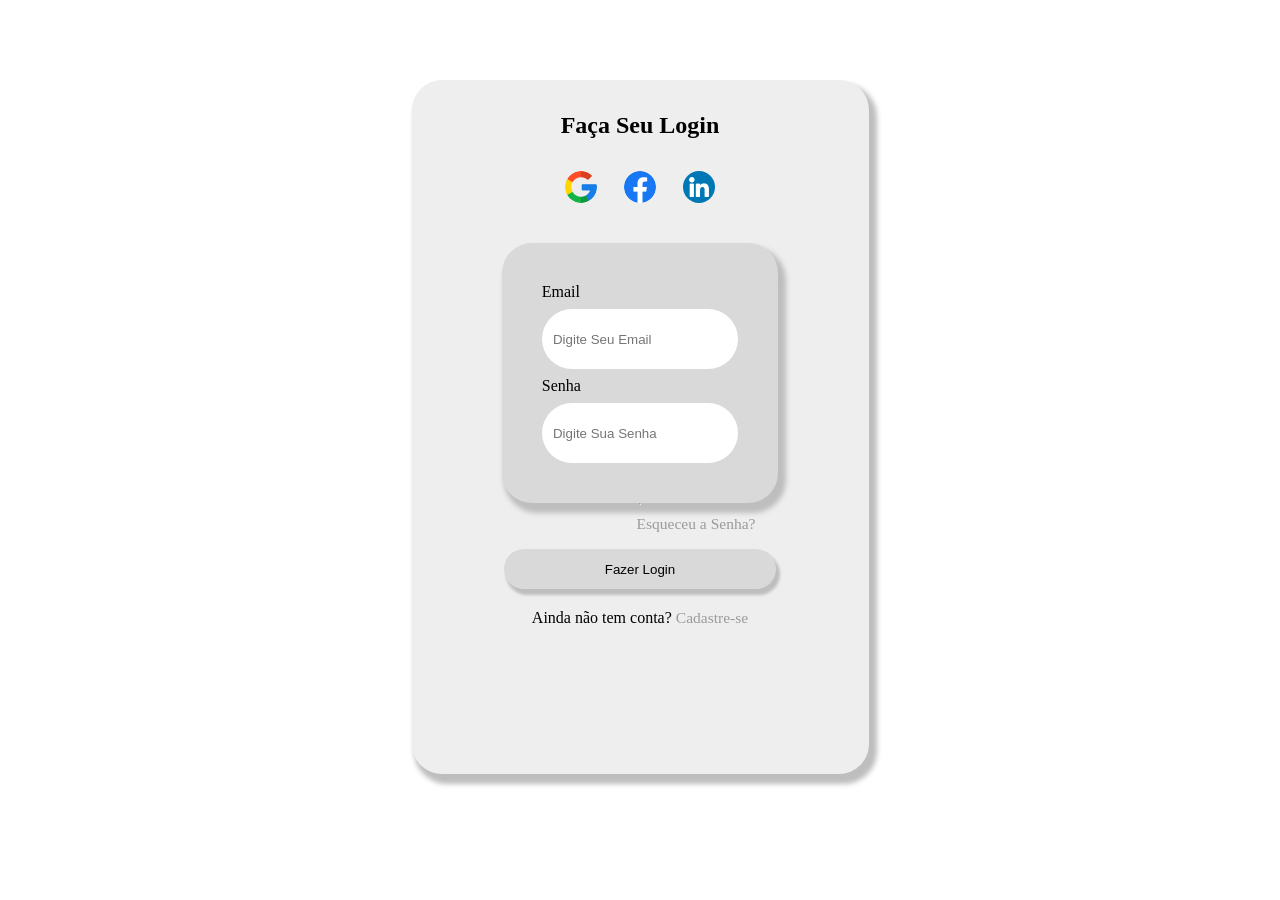
<file: index.html>
<!DOCTYPE html>
<html lang="pt-br">
<head>
    <meta charset="UTF-8">
    <meta name="viewport" content="width=device-width, initial-scale=1.0">
    <title>Document</title>
    <link rel="stylesheet" href="css/style.css">
    <link rel="stylesheet" href="css/media.css">
</head>

<body>
    <div class="container">
        <header class="header">
            <h2>Faça Seu Login</h2>
            <nav class="social-media">
                <img title="Google" class="icons" src="img/google.png" alt="google">
                <img title="Facebook" class="icons" src="img/facebook.png" alt="facebook">
                <img title="Linkedin" class="icons" src="img/lindekin.png" alt="linkedin">
            </nav>
        </header>
        <div class="inputs">
        <label class="label">Email</label> <input class="input" type="email" required placeholder="Digite Seu Email">
        <label class="label">Senha</label> <input id="senha" class="input" type="password" required placeholder="Digite Sua Senha">
        </div>

        <hr>
        <span class="span"><a class="font-size" href="google.com">Esqueceu a Senha?</a></span>

        <button class="button" type="button" onclick="logar()">Fazer Login</button>
        <span class="span_novo_cadastro">
            <label>Ainda não tem conta?
                <a class="font-size" href="cadastro.html">Cadastre-se</a>
            </label>
            
        </span>
    </div>

<script src="script/script.js"></script>
</body>
</html>
</file>
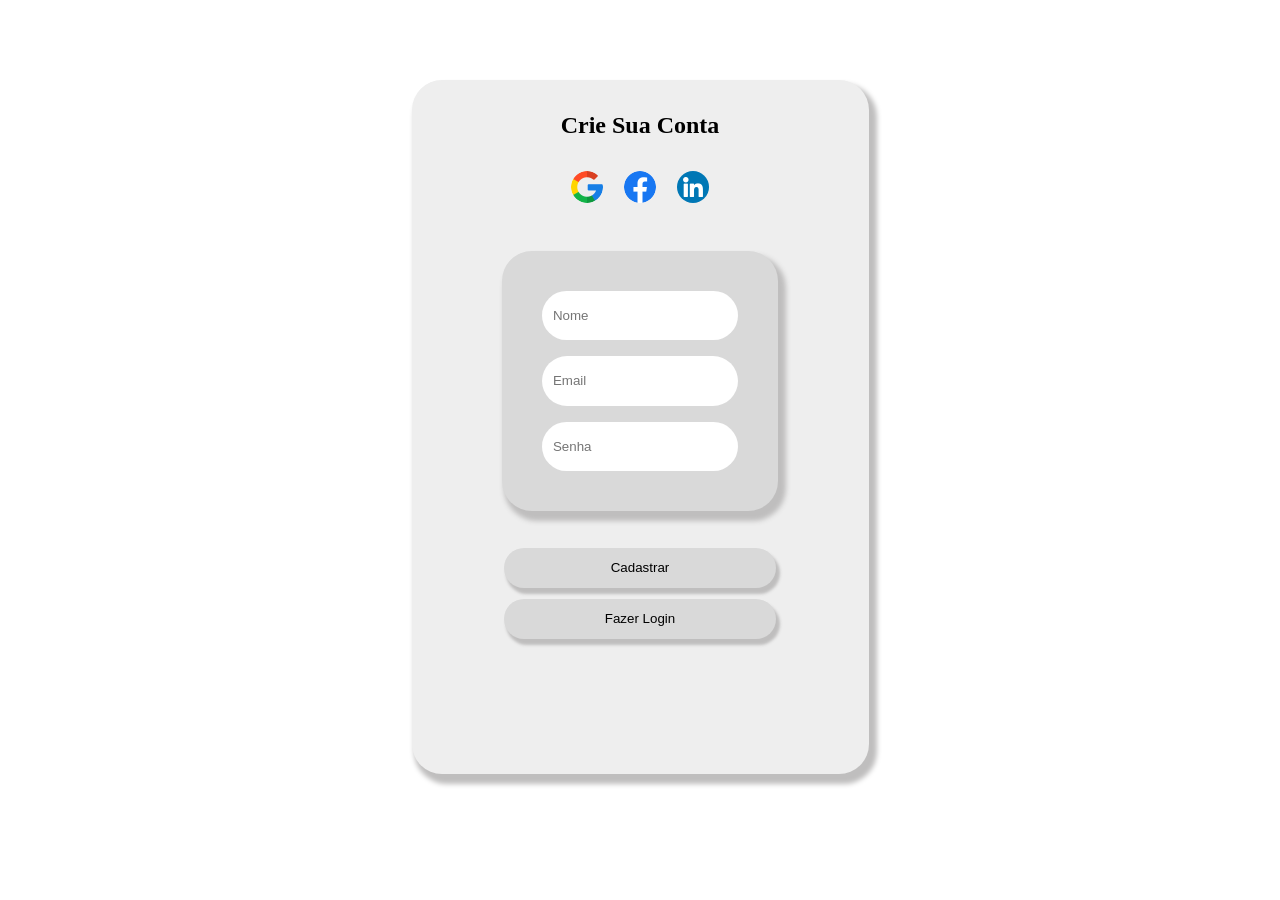
<file: cadastro.html>
<!DOCTYPE html>
<html lang="pt">
<head>
    <meta charset="UTF-8">
    <meta name="viewport" content="width=device-width, initial-scale=1.0">
    <title>Document</title>
    <link rel="stylesheet" href="css/cadastro.css">
</head>
<body>
    <div class="container">
        <h2>Crie Sua Conta</h2>
        <nav class="social-media">
            <img title="Google" class="icons" src="img/google.png" alt="google">
            <img title="Facebook" class="icons" src="img/facebook.png" alt="facebook">
            <img title="Linkedin" class="icons" src="img/lindekin.png" alt="linkedin">
        </nav>

        <div class="caixa-inputs">
            <input class="inputs" type="text" required placeholder="Nome">
            <input class="inputs" type="email" required placeholder="Email">
            <input class="inputs" type="password" required placeholder="Senha">

        </div>

        <span class="buttons">
            <button id="button_cadastrar" class="button" type="submit">Cadastrar</button>
            <a href="index.html"><button class="button" type="submit">Fazer Login</button></a>
        </span>
    </div>
</body>
</html>
</file>
<file: css/style.css>
* {
    margin: 0;
    padding: 0;
}

body {
    font-family: cursive;
    display: flex;
    flex-direction: column;
    justify-content: center;
    align-items: center;
    padding: 5rem;
}

.social-media {
    margin-top: 2rem;
    text-align: center;
    display: flex;
    flex-direction: row;
    justify-content: space-around;
    width: 11rem;
}

.social-media .icons {
    width: 2rem;
    border-radius: 50%;
    cursor: pointer;
}

.social-media .icons:hover {
    box-shadow: 5px 7px 5px 3px #bfbebe;
    transition: 1s;
}

.container {
    width: 393px;
    height: 70vh;
    padding: 2rem;
    display: flex;
    flex-direction: column;
    align-items: center;
    background-color: #FFFFFF;
    border-radius: 30px;
    background-color: #eeeeee;
    box-shadow: 5px 7px 5px 3px #bfbebe;
}

.container .header h2 {
    text-align: center;
}

.input {
    max-width: 100%;
    height: 3rem;
    padding: 0.7rem;
    border-radius: 30px;
    border: none;
    background-color: #FFFFFF;
}

.label {
    margin-right: 57%;
}

.font-size {
    font-size: 15.5px;
    text-decoration: none;
    opacity: 70%;
    color: #7a7777;
}

.font-size:hover {
    color: rgb(0, 0, 0);
}

.span {
    width: 100%;
    display: flex;
    justify-content: center;
    margin-top: 10px;
}

.span a {
    margin-left: 7rem;
}

.button {
    width: 17rem;
    height: 2.5rem;
    padding: 0.5rem;
    border-radius: 30px;
    border: none;
    background-color: #D9D9D9;
    margin-top: 1rem;
    box-shadow: 3px 5px 3px 1px #bfbebe;
    cursor: pointer;
}

.button:hover {
    transition: 1s;
    box-shadow: 5px 7px 5px 3px #7a7777;
}

.span_novo_cadastro {
    width: 100%;
    display: flex;
    justify-content: center;
    margin-top: 20px;
}

.span_novo_cadastro a {
    text-decoration: none;
    opacity: 70%;
}

.inputs {
    display: flex;
    flex-direction: column;
    margin-top: 2.5rem;
    height: 20vh;
    width: 50%;
    padding: 2.5rem;
    gap: 0.5em;
    background-color: #D9D9D9;
    border-radius: 30px;
    box-shadow: 5px 7px 5px 3px #bfbebe;
}
</file>
<file: css/media.css>
/* Media Queries para responsividade */

@media (max-width: 1024px) {
    body {
        padding: 3rem 1rem;
    }

    .container {
        width: 85%;
        height: auto;
        padding: 2rem;
    }

    .inputs {
        width: 80%;
        padding: 1.5rem;
    }
}

@media (max-width: 768px) {
    .container {
        width: 90%;
        padding: 1.5rem;
        border-radius: 25px;
    }

    .inputs {
        width: 85%;
        padding: 1rem;
    }

    .input {
        height: 2.8rem;
        font-size: 1rem;
    }

    .button {
        width: 85%;
        font-size: 1rem;
        height: 2.8rem;
    }

    .span a {
        margin-left: 0;
        text-align: center;
    }
}

@media (max-width: 480px) {
    body {
        padding: 1.5rem 0.5rem;
    }

    .container {
        width: 92%;
        padding: 1rem;
        border-radius: 15px;
        box-shadow: none;
    }

    .header h2 {
        font-size: 1.3rem;
    }

    .social-media {
        width: 100%;
        justify-content: center;
        gap: 0.8rem;
    }

    .inputs {
        width: 100%;
        padding: 0.8rem;
        gap: 0.6em;
        background-color: #f5f5f5;
        border-radius: 15px;
    }

    .input {
        height: 2.3rem;
        font-size: 0.9rem;
    }

    .button {
        width: 100%;
        height: 2.5rem;
        font-size: 0.95rem;
    }

    .span_novo_cadastro {
        text-align: center;
    }

    .span_novo_cadastro label {
        font-size: 0.85rem;
    }
}
</file>
<file: css/cadastro.css>
* {
    margin: 0;
    padding: 0;
}

body {
    font-family: cursive;
    display: flex;
    flex-direction: column;
    justify-content: center;
    align-items: center;
    padding: 5rem;
}

.container {
    width: 393px;
    height: 70vh;
    padding: 2rem;
    display: flex;
    flex-direction: column;
    align-items: center;
    background-color: #FFFFFF;
    border-radius: 30px;
    background-color: #eeeeee;
    box-shadow: 5px 7px 5px 3px #bfbebe;
}

.container h2 {
    text-align: center;
}

.social-media {
    margin-top: 2rem;
    text-align: center;
    display: flex;
    flex-direction: row;
    justify-content: space-around;
    width: 10rem;
}

.social-media .icons {
    width: 2rem;
    border-radius: 50%;
    cursor: pointer;
}

.social-media .icons:hover {
    box-shadow: 5px 7px 5px 3px #bfbebe;
    transition: 1s;
    width: 2.0001rem;
}

.caixa-inputs {
    display: flex;
    flex-direction: column;
    margin-top: 3rem;
    height: 20vh;
    width: 50%;
    padding: 2.5rem;
    gap: 1rem;
    background-color: #D9D9D9;
    border-radius: 30px;
    box-shadow: 5px 7px 5px 3px #bfbebe;
}

.caixa-inputs .inputs {
    max-width: 100%;
    height: 3rem;
    padding: 0.7rem;
    border-radius: 30px;
    border: none;
    background-color: #FFFFFF;
}

.button {
    width: 17rem;
    height: 2.5rem;
    padding: 0.5rem;
    border-radius: 30px;
    border: none;
    background-color: #D9D9D9;
    box-shadow: 3px 5px 3px 1px #bfbebe;
    cursor: pointer;
}

#button_cadastrar {
    margin-top: 2.3rem;
}

.button:hover {
    transition: 1s;
    box-shadow: 5px 7px 5px 3px #7a7777;
}

.buttons {
    width: 17rem;
    display: flex;
    flex-direction: column;
    align-items: center;
    justify-content: center;
    gap: 0.7rem;
}
</file>
